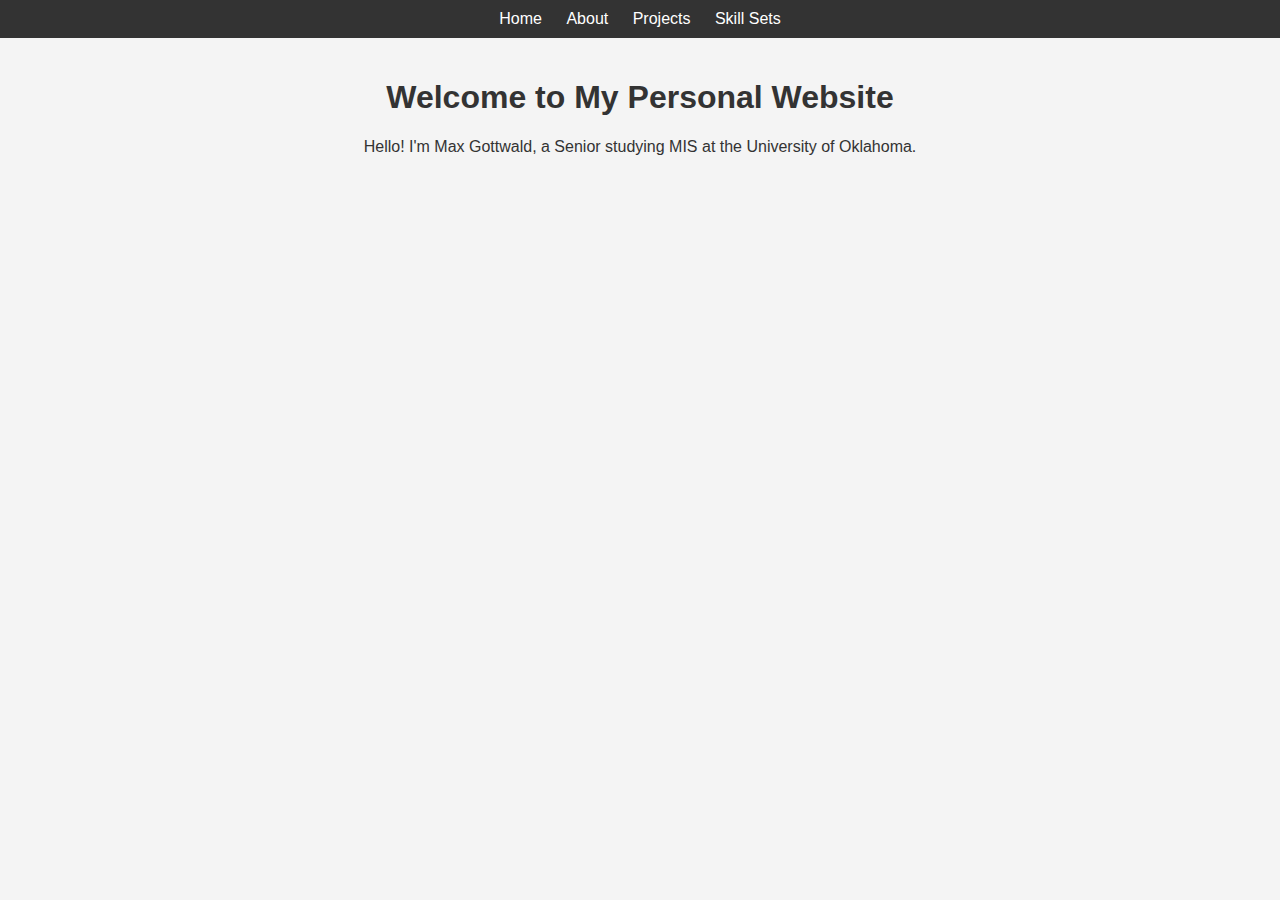
<file: index.html>
<!DOCTYPE html>
<html lang="en">
<head>
    <meta charset="UTF-8">
    <meta name="viewport" content="width=device-width, initial-scale=1.0">
    <title>Home | Max Gottwald</title>
    <link rel="stylesheet" href="style.css">
</head>
<body>
    <header>
        <nav>
            <ul>
                <li><a href="index.html">Home</a></li>
                <li><a href="about.html">About</a></li>
                <li><a href="projects.html">Projects</a></li>
                <li><a href="skill.html">Skill Sets</a></li>
            </ul>
        </nav>
    </header>
    <main>
        <h1>Welcome to My Personal Website</h1>
        <p>Hello! I'm Max Gottwald, a Senior studying MIS at the University of Oklahoma.</p>
    </main>
</body>
</html>
</file>
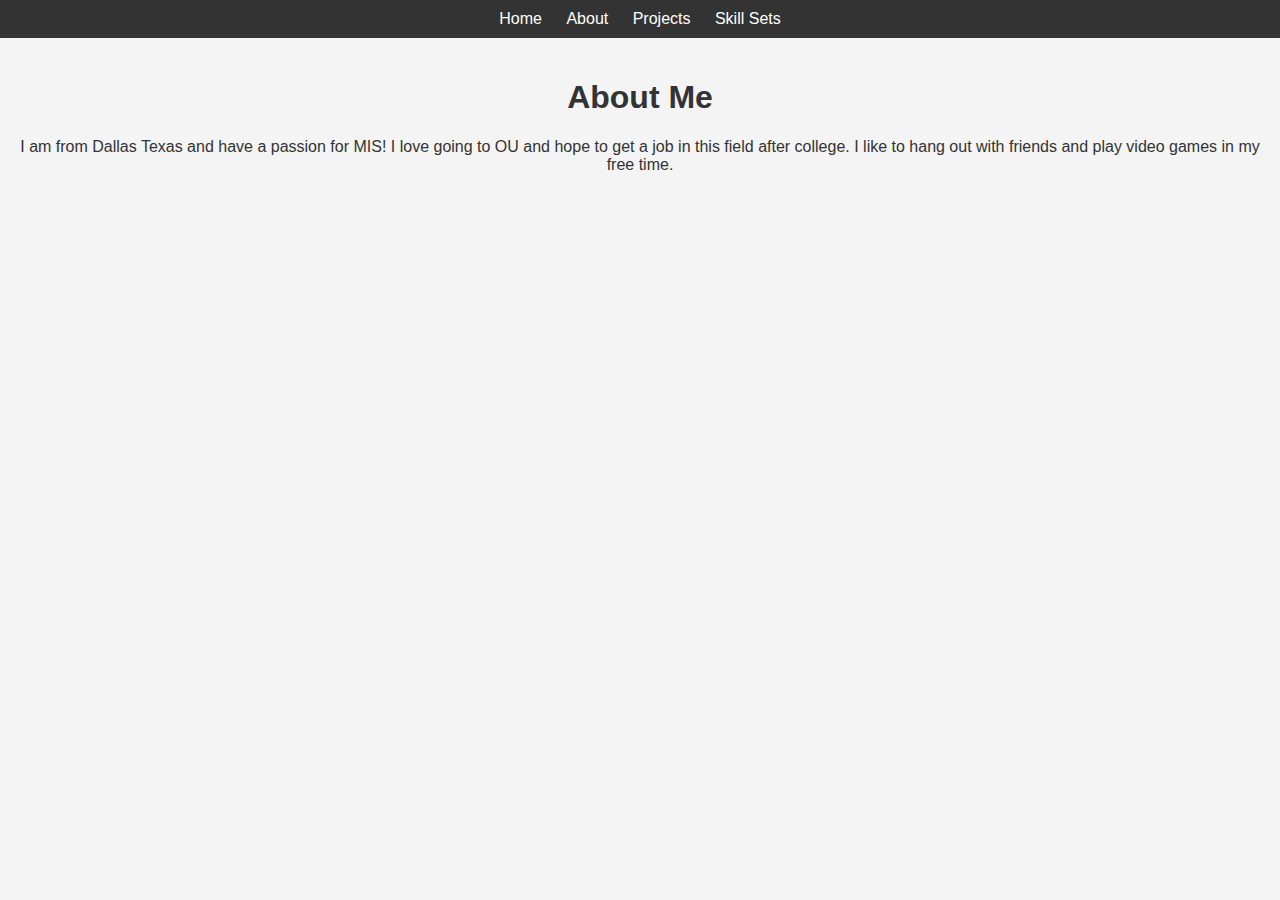
<file: about.html>
<!DOCTYPE html>
<html lang="en">
<head>
    <meta charset="UTF-8">
    <meta name="viewport" content="width=device-width, initial-scale=1.0">
    <title>About | Max Gottwald</title>
    <link rel="stylesheet" href="style.css">
</head>
<body>
    <header>
        <nav>
            <ul>
                <li><a href="index.html">Home</a></li>
                <li><a href="about.html">About</a></li>
                <li><a href="projects.html">Projects</a></li>
                <li><a href="skill.html">Skill Sets</a></li>
            </ul>
        </nav>
    </header>
    <main>
        <h1>About Me</h1>
        <p>I am from Dallas Texas and have a passion for MIS! I love going to OU and hope to get a job in this field after college. I like to hang out with friends and play video games in my free time.</p>
    </main>
</body>
</html>
</file>
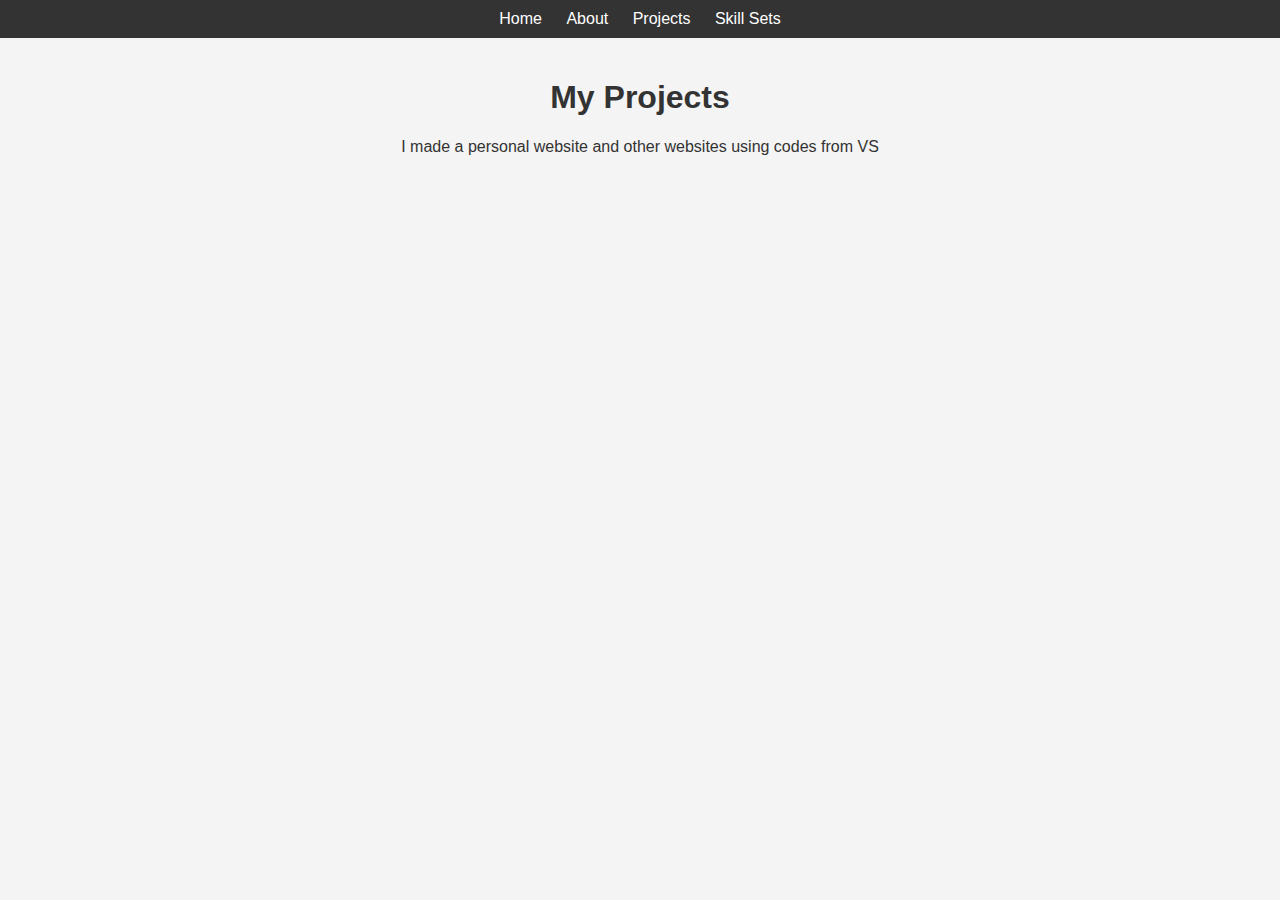
<file: projects.html>
<!DOCTYPE html>
<html lang="en">
<head>
    <meta charset="UTF-8">
    <meta name="viewport" content="width=device-width, initial-scale=1.0">
    <title>Projects | Max Gottwald</title>
    <link rel="stylesheet" href="style.css">
</head>
<body>
    <header>
        <nav>
            <ul>
                <li><a href="index.html">Home</a></li>
                <li><a href="about.html">About</a></li>
                <li><a href="projects.html">Projects</a></li>
                <li><a href="skill.html">Skill Sets</a></li>
            </ul>
        </nav>
    </header>
    <main>
        <h1>My Projects</h1>
        <p>
            I made a personal website and other websites using codes from VS 
        </p>
    </main>
</body>
</html>
</file>
<file: style.css>
body {
    font-family: Arial, sans-serif;
    margin: 0;
    padding: 0;
    background-color: #f4f4f4;
    color: #333;
}

header {
    background-color: #333;
    color: #fff;
    padding: 10px 0;
}

header ul {
    list-style: none;
    margin: 0;
    padding: 0;
    text-align: center;
}

header li {
    display: inline;
    margin: 0 10px;
}

header a {
    color: #fff;
    text-decoration: none;
}

main {
    padding: 20px;
    text-align: center;
}
</file>
